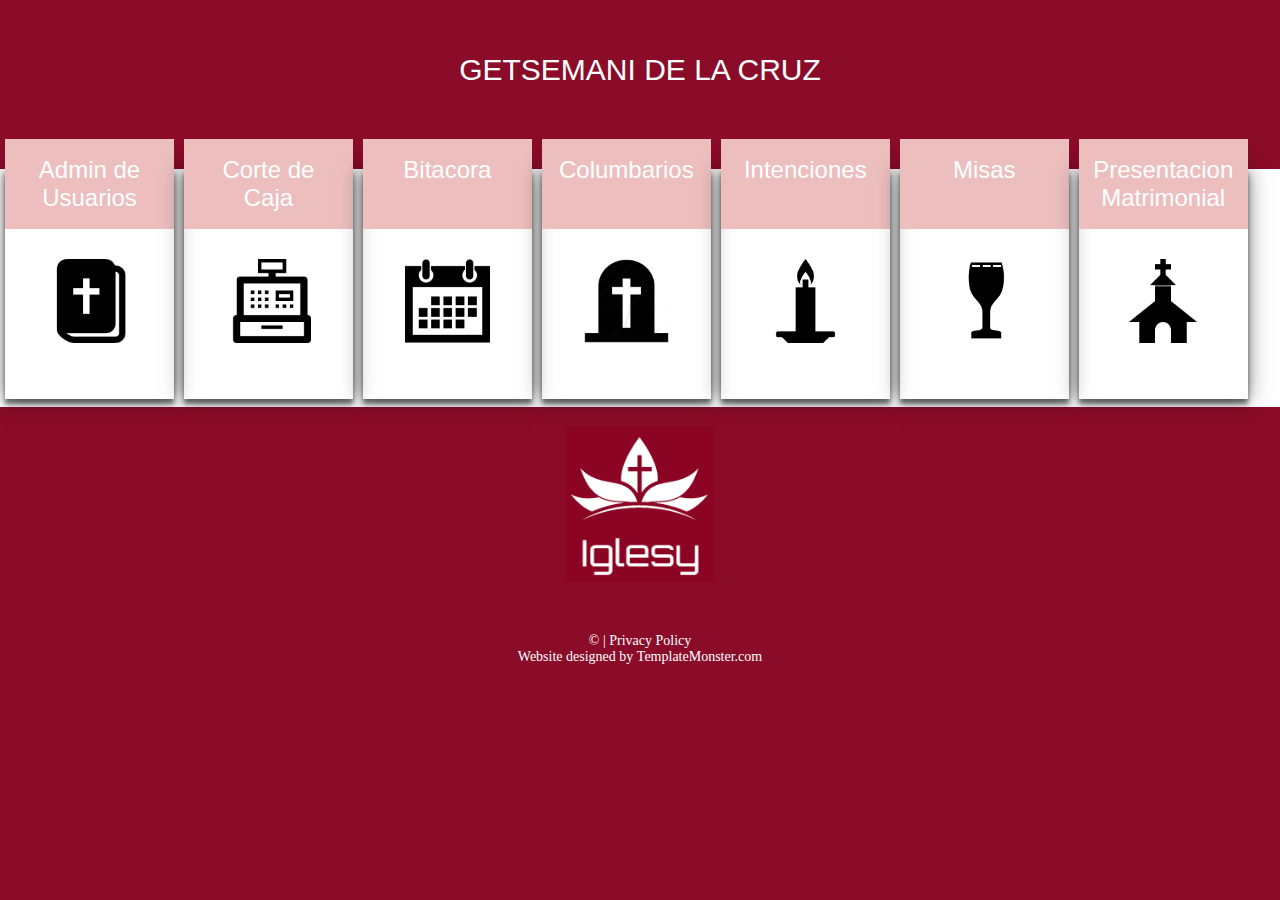
<file: Iglesy-www/index.html>
<!DOCTYPE html>

<html lang="en">
<head>
<title>Home</title>
<meta name="viewport" content="width=device-width, user-scalable=no, initial-scale=1.0, minimum-scale=1.0">
<meta charset="utf-8">
<link rel="icon" href="images/favicon.ico">


<link rel="stylesheet" type="text/css" href="bootstrap/css/bootstrap.min.css">
<link rel="stylesheet" href="css/style.css">

<script type="text/javascript" src="js/angular.min.js"></script>

</head>

<body style="width:100%;height:800px;">
<!--==============================
              header
=================================-->
<header>
  <div class="container">
    <div>
      <h1>
          Getsemani de la Cruz
      </h1>
    </div>
    <div class="clear"></div>
  </div>

</header>

<div id="con" class="container-fluid"><!--<div class="ic" >More Website Templates @ TemplateMonster.com - September22, 2014!</div>!-->
  <div class="container_12 row">

    <div class="grid_4"><!--! INICIO div class="grid_4"-->
      <div class="banner">
        <div class="dropdown"><!--!Menu Desplegable USUARIO!-->
          <a href="#" class="banner_title">Admin de <br>
          Usuarios</a>
            <div class="dropdown-content">
                <a href="#">Corte Notaria</a>
                <a href="#">Buscar Cortes</a>
                <a href="#">Recibos</a>
            </div>
        </div>
        <div><img src="images/bible.png"></div>
      </div>
    </div><!--! FIN div class="grid_4"-->

    <div class="grid_4"><!--! INICIO div class="grid_4"-->
      <div class="banner">
        <div class="dropdown"><!--!Menu Desplegable CORTE-->
          <a href="#" class="banner_title">Corte de <br>
          Caja</a>
            <div class="dropdown-content">
                <a href="#">Corte Notaria</a>
                <a href="#">Buscar Cortes</a>
                <a href="#">Recibos</a>
            </div>
        </div>
        <div><img src="images/cash.png"></div>
      </div>
    </div><!--! FIN div class="grid_4"-->

    <div class="grid_4"><!--! INICIO div class="grid_4"-->
      <div class="banner">
        <a href="#" class="banner_title">Bitacora<br><br></a><!--BITACORA !-->
          <div><img src="images/scheduler.png"></div>
      </div>
    </div><!--! FIN div class="grid_4"-->

    <div class="grid_4"><!--! INICIO div class="grid_4"-->
      <div class="banner">
        <div class="dropdown"><!--!Menu Desplegable Columbarios-->
          <a href="#" class="banner_title">Columbarios<br><br></a>
            <div class="dropdown-content">
              <a href="#">Vender</a>
              <a href="#">Buscar</a>
              <a href="#">Avisos</a>
            </div>
        </div>
        <div><img src="images/stone.png"></div>
      </div>
    </div><!--! FIN div class="grid_4"-->

    <div class="grid_4"><!--! INICIO div class="grid_4"-->
      <div class="banner">
        <div class="dropdown"><!--!Menu Desplegable INTENCIONES-->
          <a href="#" class="banner_title">Intenciones<br><br></a>
            <div class="dropdown-content">
              <a href="views/IntencionAgregar.html">Agregar</a>
              <a href="#">Buscar</a>
              <a href="#">Imprimir</a>
            </div>
        </div>
      <div class="maxheight"><img src="images/candle.png" alt=""></div>
      </div>
    </div><!--! FIN div class="grid_4"-->

    <div class="grid_4"><!--! INICIO div class="grid_4"-->
      <div class="banner">
        <div class="dropdown"><!--!Menu Desplegable Misas-->
          <a href="#" class="banner_title">Misas<br><br></a>
            <div class="dropdown-content">
              <a href="#">Agendar</a>
              <a href="#">Buscar</a>
              <a href="#">Buscar por Mes</a>
            </div>
        </div>
        <div class="maxheight"><img src="images/cup.png" alt=""></div>
      </div>
    </div><!--! FIN div class="grid_4"-->

    <div class="grid_4"><!--! INICIO div class="grid_4"-->
      <div class="banner">
        <div class="dropdown"><!--!Menu Desplegable Presentacion Matrimonial-->
          <a href="#" class="banner_title">Presentacion <br>
              Matrimonial</a>
             <div class="dropdown-content">
               <a href="#">Agendar</a>
               <a href="#">Buscar</a>
             </div>
        </div>
        <div class="maxheight"><img src="images/church.png" alt=""></div>
      </div>
    </div><!--! FIN div class="grid_4"-->
  </div>
 
  
</div>
<!--==============================
              footer
=================================-->
<footer id="footer">
<div class="container">
  <div class="container_12">
    <div class="grid_12"> 
          <div><img src="images/iglesy2.png" width="150" style="margin-top:20px;" /></div>
        <div class="sub-copy">&copy; <span id="copyright-year"></span>| <a href="#">Privacy Policy</a> <br> Website designed by <a href="http://www.templatemonster.com/" rel="nofollow">TemplateMonster.com</a>
        </div>
    </div>
    <div class="clear"></div>
  </div>  
</div>
</footer>
<a href="#" id="toTop" class="fa fa-angle-up"></a>
<script src="bootstrap/js/jquery.js"></script>
<script src="bootstrap/js/bootstrap.min.js"></script>
</body>
</html>
</file>
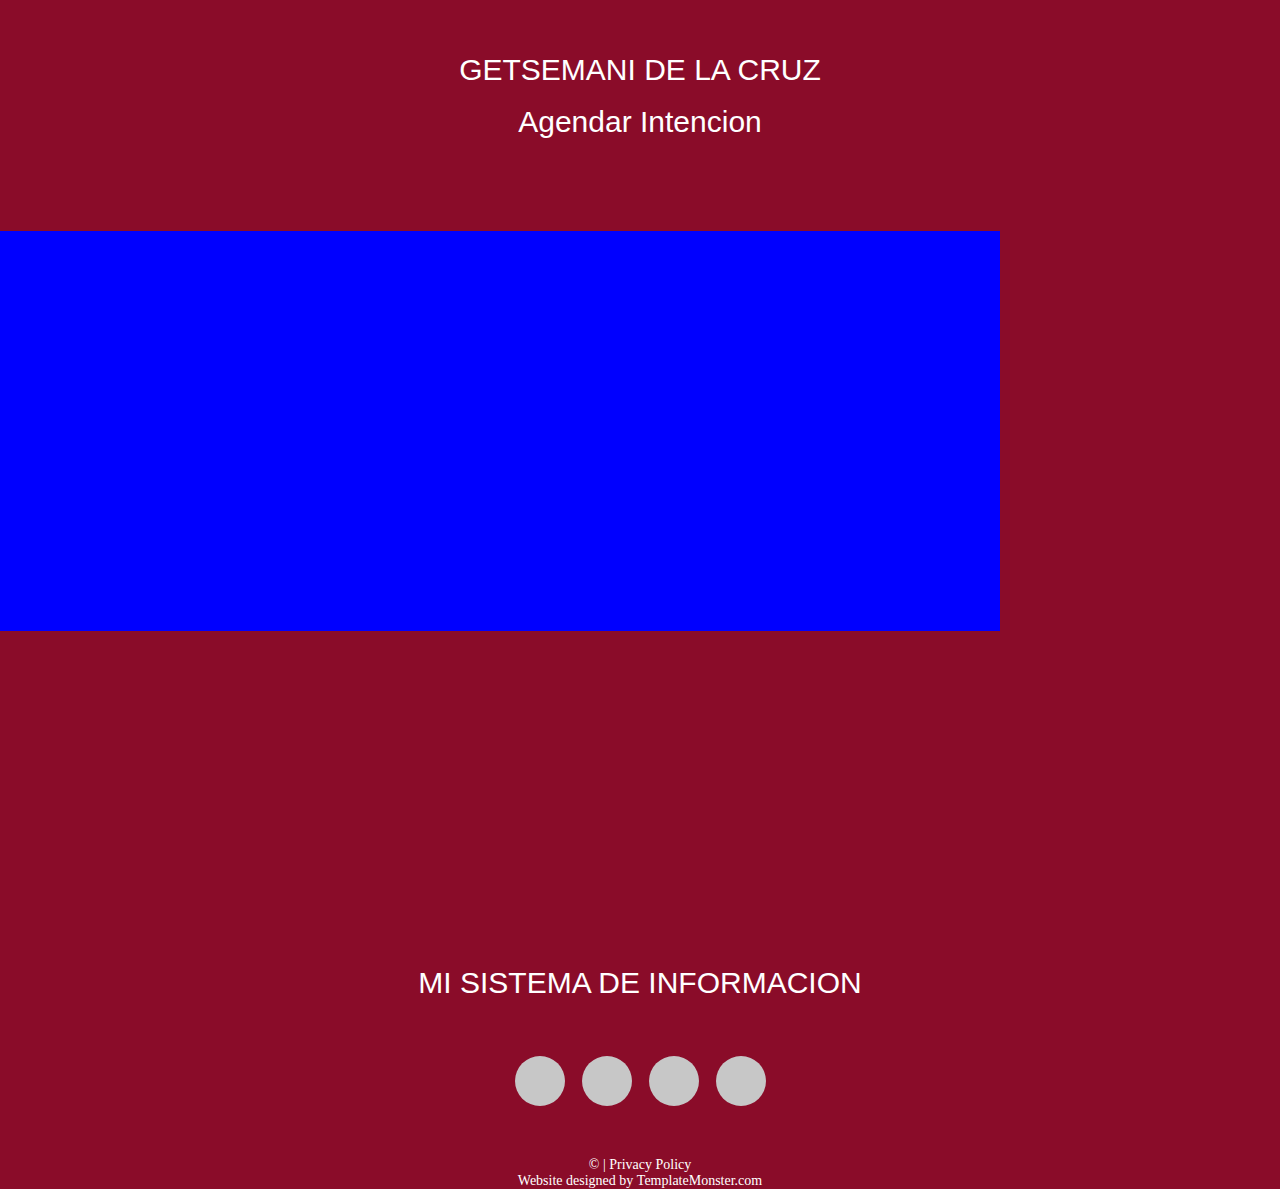
<file: Iglesy-www/views/IntencionAgregar.html>
<!DOCTYPE html>
<html lang="en">
<head>
<title>Home</title>
<meta charset="utf-8">
<meta name = "format-detection" content = "telephone=no" />
<link rel="icon" href="images/favicon.ico">

<link rel="stylesheet" href="../css/style.css">


</head>

<body class="page1" id="top">
<!--==============================
              header
=================================-->
<header>
  <div class="container_12">
    <div class="grid_12">
      <h1 class="logo">
        <a href="index.html">
          Getsemani de la Cruz
          <span>Agendar Intencion</span>
        </a>
      </h1>
    </div>
    <div class="clear"></div>
  </div>

</header>

<section id="content"><!--<div class="ic" >More Website Templates @ TemplateMonster.com - September22, 2014!</div>!-->
  <div style="background-color: blue; height: 400px; width: 1000px">
    
  </div>
  
</section>
<!--==============================
              footer
=================================-->
<footer id="footer" style="background-color: #8A0C29;">
  <div class="container_12">
    <div class="grid_12"> 
      <h1 class="logo">
        <a href="index.html">
          Mi sistema de informacion
        </a>
      </h1>
      <div class="socials">
        <a href="#" class="fa fa-twitter"></a>
        <a href="#" class="fa fa-facebook"></a>
        <a href="#" class="fa fa-google-plus"></a>
        <a href="#" class="fa fa-pinterest"></a>
      </div>
      <div class="sub-copy">&copy; <span id="copyright-year"></span>| <a href="#">Privacy Policy</a> <br> Website designed by <a href="http://www.templatemonster.com/" rel="nofollow">TemplateMonster.com</a></div>
    </div>
    <div class="clear"></div>
  </div>  
</footer>
<a href="#" id="toTop" class="fa fa-angle-up"></a>
</body>
</html>
</file>
<file: Iglesy-www/css/style.css>
@import '../css/grid.css';

html {
  width: 100%;
}

body {
  background: #8A0C29;
  color: #363535;
}

img {
  max-width: 50%;
}
/****Heads****/
h1,
h2,
h3,
h4,
h5,
h6 {
  font-weight: 50;
  color: #5c627c;
  font-family: 'Economica', sans-serif;
}
/****Lists****/

/****Links****/
a {
  text-decoration: none;
  color: inherit;
  outline: none;
  -webkit-transition: 0.5s ease;
  transition: 0.5s ease;
}
a:hover {
  color: #ec9e9e;
}

/*header*/
header {
  padding: 18px 0 28px;
}

h1 {
  text-align: center;
  position: relative;
  text-transform: uppercase;
  color: #ffffff;
  z-index: 999;
  font-size: 30px;
  line-height: 52px;
  padding: 26px 0 45px;
  letter-spacing: normal;
}
h1 a {
  -webkit-transition: 0s ease;
  transition: 0s ease;
}

h1 span {

  text-transform: none;
  display: block;

}
h1:after {

}
/****Content****/
#con {
  background-color: #ffffff;
}

.banner {
  margin-top: -30px;
  text-align: center;

}
.banner .banner_title {
  display: block;
  font: 150% 'Marvel', sans-serif;
  color: #ffffff;
  background-color: #ecbebe;
  padding: 10% 0 10%;
  position: relative;
}
.banner .banner_title:after {
  position: absolute;
  content: '';
  width: 105px;
  height: 3px;
  bottom: 55px;
  left: 50%;
  margin-left: -68px;
}
.banner a.banner_title:hover {
  background-color: #1e2439;
}
.banner img {
  padding: 30px 0;
}


/**Footer**/
#footer {
  text-align: center;
  color: #ffffff;
  font-size: 14px;
  line-height: 16px;
  font-weight: normal;
}
#footer h1 {
  padding-bottom: 47px;
}
#footer .footer_phone {
  font-size: 24px;
}
#footer .sub-copy {
  padding-top: 51px;
}
#footer .sub-copy a:hover {
  color: #ec9e9e;
}
#footer .socials {
  font-size: 0;
  line-height: 0;
}
#footer .socials .fa {
  display: inline-block;
  width: 50px;
  height: 50px;
  border-radius: 500px;
  font-size: 25px;
  line-height: 54px;
  background-color: #c7c7c7;
}
#footer .socials .fa + .fa {
  margin-left: 17px;
}
#footer .socials .fa:hover {
  color: #ffffff;
  background-color: #ec9e9e;
}
#footer .socials .fa.fa-pinterest {
  font-size: 30px;
}


/*****************Menu Desplegable*****************/



/* Dropdown Content (Hidden by Default) */
.dropdown-content {
    display: none;
    position: absolute;
    background-color: #f9f9f9;
    min-width: 160px;
    box-shadow: 0px 8px 16px 0px rgba(0,0,0,0.2);
}

/* Links inside the dropdown */
.dropdown-content a {
    color: black;
    font-size: 18px;
    font:'Marvel', sans-serif;
    padding: 12px 16px;
    text-decoration: none;
    display: block;
}

/* Change color of dropdown links on hover */
.dropdown-content a:hover {background-color: #1e2439;color:#fff; }

/* Show the dropdown menu on hover */
.dropdown:hover .dropdown-content {
    display: block;
}

/* Change the background color of the dropdown button when the dropdown content is shown */
.dropdown:hover .banner_title {
    background-color: #1e2439;
}

#content{

padding: 10px 0 300px;

}
</file>
